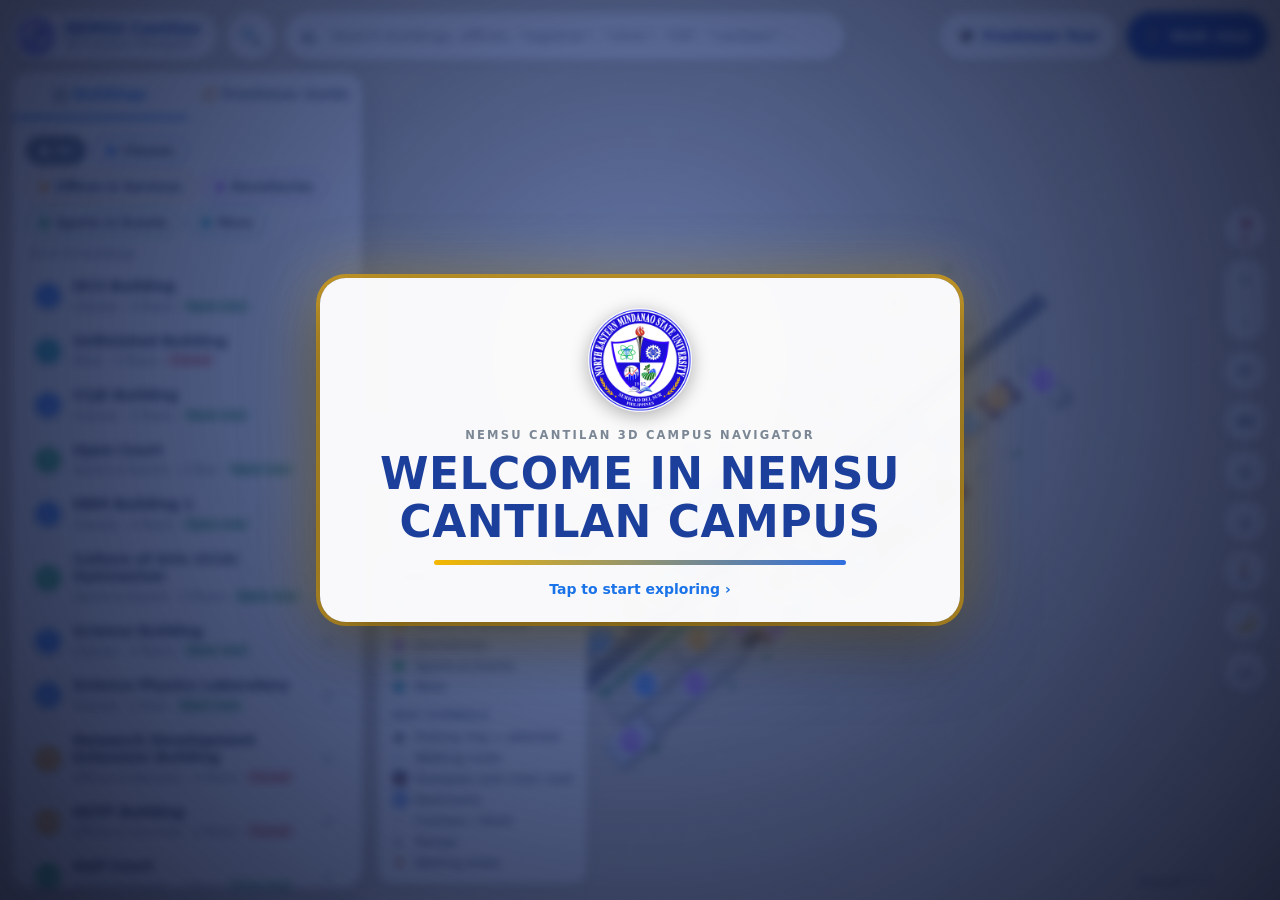
<file: index.html>
<!DOCTYPE html>
<html lang="en">
<head>
<meta charset="utf-8">
<meta name="viewport" content="width=device-width, initial-scale=1, viewport-fit=cover">
<title>NEMSU Cantilan 3D Campus Navigator</title>
<meta name="description" content="A web-based interactive 3D map for new students and visitors of NEMSU Cantilan Campus.">
<link rel="icon" href="assets/logo.png">
<link rel="stylesheet" href="style.css">
</head>
<body>

<!-- ============ WELCOME FLASH BOX ============ -->
<div id="welcome" role="dialog" aria-label="Welcome">
  <div class="welcome-box">
    <img src="assets/logo.png" alt="NEMSU logo" class="welcome-logo">
    <div class="welcome-kicker">NEMSU CANTILAN 3D CAMPUS NAVIGATOR</div>
    <h1 id="welcomeText" aria-label="Welcome in NEMSU Cantilan Campus">WELCOME IN NEMSU CANTILAN CAMPUS</h1>
    <div class="welcome-bar"><i></i></div>
    <button id="welcomeSkip" type="button">Tap to start exploring ›</button>
  </div>
</div>

<!-- ============ TOP HEADER ============ -->
<header id="topbar">
  <button id="menuBtn" class="icon-btn only-mobile" aria-label="Open buildings list">☰</button>
  <div class="brand">
    <img src="assets/logo.png" alt="NEMSU logo">
    <div class="brand-text"><b>NEMSU Cantilan</b><span>3D Campus Navigator</span></div>
  </div>
  <button id="searchToggle" class="icon-btn" aria-label="Hide or show the search bar" title="Hide / show search bar">🔍</button>
  <div class="search" id="searchWrap">
    <svg viewBox="0 0 24 24" width="20" height="20" aria-hidden="true"><path fill="currentColor" d="M15.5 14h-.8l-.3-.3A6.5 6.5 0 1 0 14 15.5l.3.3v.8l5 5 1.5-1.5-5-5zm-6 0a4.5 4.5 0 1 1 0-9 4.5 4.5 0 0 1 0 9z"/></svg>
    <input id="search" type="search" placeholder="Search buildings, offices, “registrar”, “clinic”, “CR”, “canteen”…" autocomplete="off" aria-label="Search the campus">
    <button id="searchClear" class="icon-btn small" aria-label="Clear search" hidden>✕</button>
    <div id="suggest" role="listbox" hidden></div>
  </div>
  <button id="tourBtn" class="pill-btn">🎓 <span>Freshman Tour</span></button>
  <button id="walkBtn" class="pill-btn walk">🚶 <span>Walk view</span></button>
</header>

<button id="sbToggle" class="sb-toggle" aria-label="Hide or show the buildings list" title="Hide / show the buildings list"><i>‹</i></button>
<!-- ============ LEFT SIDEBAR (bottom sheet on mobile) ============ -->
<aside id="sidebar" class="sheet-half">
  <div id="sheetHandle" class="handle" aria-hidden="true"><i></i></div>
  <div class="tabs" role="tablist">
    <button class="tab active" data-tab="buildings" role="tab">🏢 Buildings</button>
    <button class="tab" data-tab="guide" role="tab">🧭 Freshman Guide</button>
  </div>

  <section id="tab-buildings" class="tabpanel active">
    <div id="quickRow" class="quick" hidden>
      <div class="quick-title">Recent &amp; favorites</div>
      <div id="quickItems" class="quick-items"></div>
    </div>
    <div id="chips" class="chips" role="group" aria-label="Filter by category"></div>
    <div id="count" class="count"></div>
    <ul id="list" class="list"></ul>
  </section>

  <section id="tab-guide" class="tabpanel">
    <div class="guide-hero">
      <div class="guide-hero-title">Your first day, step by step</div>
      <p>Follow the guided tour: the map flies to each place and tells you what to do there.</p>
      <button id="startTour" class="primary">▶ Start the tour</button>
    </div>
    <ol id="tourList" class="tour-list"></ol>
    <div class="guide-tips">
      <h4>Quick tips for new students</h4>
      <ul>
        <li>Enter through <b>Gate 1</b>, the main gate. Cross the main road using the <b>overpass</b> near Gate 2.</li>
        <li>Most enrolment steps happen in the <b>Administrative Office Building</b>.</li>
        <li>Tap any building number on the map to see its offices and hours.</li>
        <li>Use <b>Get directions</b> from any gate and follow the moving dot.</li>
        <li>Switch to <b>Night</b> to see which windows are lit — handy for evening classes.</li>
      </ul>
    </div>
  </section>
</aside>

<!-- ============ MAP STAGE ============ -->
<main id="stage">
  <canvas id="map" aria-label="Interactive 3D campus map"></canvas>

  <!-- right controls -->
  <div id="controls">
    <button class="ctl compass" id="btnCompass" data-tip="Reset north"><span id="compassNeedle">▲</span><small>N</small></button>
    <div class="ctl-group">
      <button class="ctl" id="btnZoomIn" data-tip="Zoom in" aria-label="Zoom in">＋</button>
      <button class="ctl" id="btnZoomOut" data-tip="Zoom out" aria-label="Zoom out">－</button>
    </div>
    <button class="ctl" id="btnRotate" data-tip="Rotate view 45°" aria-label="Rotate">⟳</button>
    <button class="ctl" id="btn3d" data-tip="Switch to 2D / 3D" aria-label="2D 3D toggle"><b id="btn3dTxt">2D</b></button>
    <button class="ctl" id="btnReset" data-tip="Reset view" aria-label="Reset view">◎</button>
    <button class="ctl" id="btnHome" data-tip="Home — campus overview" aria-label="Home">⌂</button>
    <button class="ctl" id="btnWalk" data-tip="Walk view (joystick)" aria-label="Walk view">🚶</button>
    <button class="ctl" id="btnNight" data-tip="Day / Night" aria-label="Day night toggle"><span id="btnNightIco">🌙</span></button>
    <div class="ctl-wrap">
      <button class="ctl" id="btnLayers" data-tip="Facilities layers" aria-label="Facilities layers">🗂</button>
      <div id="layerMenu" class="popover" hidden></div>
    </div>
  </div>

  <!-- legend -->
  <div id="legend" class="legend">
    <button id="legendToggle" aria-expanded="true"><span>Legend</span><i>▾</i></button>
    <div id="legendBody"></div>
  </div>

  <div id="scaleBar"><span id="scaleLine"></span><small>50 m</small></div>

  <!-- route card -->
  <div id="routeCard" class="card route-card" hidden>
    <div class="route-line"><span class="dot g"></span><b id="routeFrom"></b><span class="arrow">→</span><span class="dot r"></span><b id="routeTo"></b></div>
    <div class="route-stats"><span id="routeTime"></span><span id="routeDist"></span></div>
    <div id="routeNote" class="route-note"></div>
    <button id="clearRoute" class="ghost">✕ Clear route</button>
  </div>

  <!-- tour card -->
  <div id="tourCard" class="card tour-card" hidden>
    <div class="tour-top"><span id="tourStep" class="tour-step"></span><button id="tourSkip" class="link">Skip tour</button></div>
    <div class="progress"><i id="tourProg"></i></div>
    <h3 id="tourTitle"></h3>
    <p id="tourTip"></p>
    <div id="tourDept" class="tour-dept" hidden>
      <label for="deptSelect">My department / building</label>
      <select id="deptSelect"></select>
    </div>
    <div class="tour-btns"><button id="tourBack" class="ghost">‹ Back</button><button id="tourNext" class="primary">Next ›</button></div>
  </div>

  <!-- building detail card -->
  <div id="detail" class="card detail" hidden></div>

  <!-- walk view HUD -->
  <div id="walkHud" hidden>
    <div class="walk-top">
      <span class="walk-title">🚶 Walk view</span>
      <button id="walkNear" class="walk-near" hidden></button>
      <button id="walkView" class="walk-view" title="Switch between first person and third person (V)">🎥 <span>3rd person</span></button>
      <button id="walkExit" class="walk-exit">✕ Exit</button>
    </div>
    <div id="joy" aria-label="Joystick: move forward, backward, left, right"><span class="j u">▲</span><span class="j d">▼</span><span class="j l">◀</span><span class="j r">▶</span><div id="joyThumb"></div></div>
    <div class="walk-hint" id="walkHint">W A S D / arrows = move · Q E = turn · drag = look around · click a building to read about it · V = camera</div>
  </div>

  <div id="toast" role="status" aria-live="polite"></div>
</main>

<!-- ============ FULL BUILDING PAGE ============ -->
<div id="fullpage" hidden>
  <div class="fullpage-inner" id="fullpageInner"></div>
</div>

<script src="js/data.js"></script>
<script src="js/engine.js"></script>
<script src="js/app.js"></script>
</body>
</html>
</file>
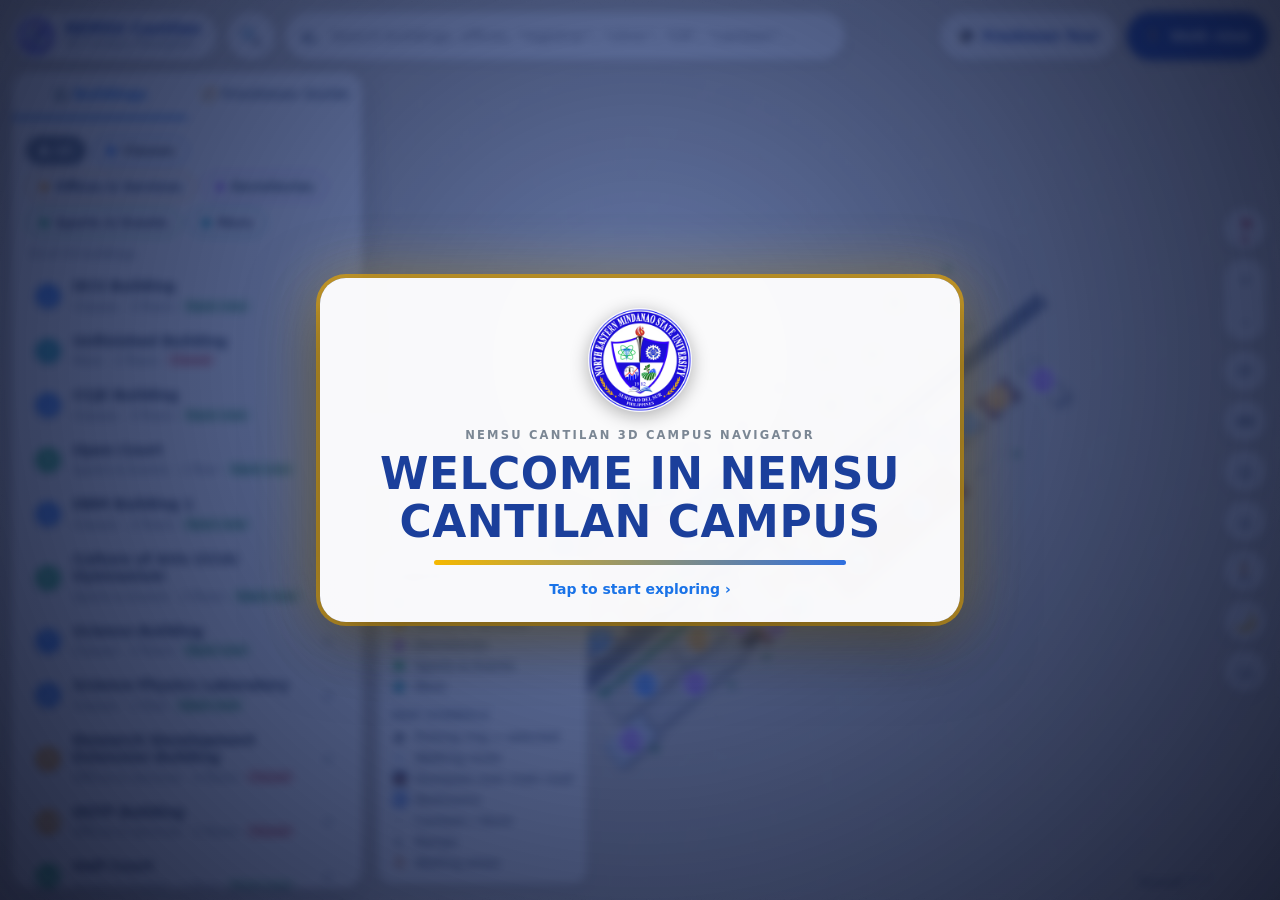
<file: index (4).html>
<!DOCTYPE html>
<html lang="en">
<head>
<meta charset="utf-8">
<meta name="viewport" content="width=device-width, initial-scale=1, viewport-fit=cover">
<title>NEMSU Cantilan 3D Campus Navigator</title>
<meta name="description" content="A web-based interactive 3D map for new students and visitors of NEMSU Cantilan Campus.">
<link rel="icon" href="assets/logo.png">
<style>
:root{
  --blue:#1a73e8; --ink:#1d2b36; --muted:#5f6f7a; --line:#e3e7ea; --bg:#fff;
  --shadow:0 2px 10px rgba(0,0,0,.18); --shadow2:0 8px 30px rgba(0,0,0,.22);
  --sbw:350px; --sbl:362px; --top:64px; --maroon:#1b3f9b; --gold:#f5b800;
  font-family:Inter,"Segoe UI",system-ui,-apple-system,Roboto,Arial,sans-serif;
}
*{box-sizing:border-box;-webkit-tap-highlight-color:transparent}
html,body{margin:0;height:100%;overflow:hidden;color:var(--ink);background:#dfe5e0}
button{font:inherit;cursor:pointer;border:0;background:none;color:inherit}
body.night{--ink:#e8eefc;--muted:#a3b0cc;--line:#2c3855;--bg:#151c2e}
body.night #sidebar,body.night .card,body.night #topbar .search,body.night .brand,body.night .ctl,body.night .legend,body.night #fullpage .fullpage-inner,body.night .popover,body.night .pill-btn{background:var(--bg);color:var(--ink)}

/* ---------- header ---------- */
#topbar{position:fixed;z-index:40;top:12px;left:12px;right:12px;height:48px;display:flex;gap:10px;align-items:center;pointer-events:none}
#topbar>*{pointer-events:auto}
.brand{display:flex;align-items:center;gap:10px;background:#fff;border-radius:26px;padding:4px 16px 4px 5px;box-shadow:var(--shadow);height:48px;flex:none}
.brand img{width:38px;height:38px;border-radius:50%;object-fit:cover}
.brand-text{display:flex;flex-direction:column;line-height:1.1}
.brand-text b{font-size:15px;color:var(--maroon)}
body.night .brand-text b{color:#f2c869}
.brand-text span{font-size:11.5px;color:var(--muted);letter-spacing:.2px}
.search{position:relative;flex:1;max-width:560px;display:flex;align-items:center;gap:8px;background:#fff;border-radius:26px;height:48px;padding:0 10px 0 16px;box-shadow:var(--shadow)}
.search svg{color:var(--muted);flex:none}
.search input{flex:1;border:0;outline:0;background:transparent;font:inherit;font-size:14.5px;color:inherit;min-width:0}
.search input::-webkit-search-cancel-button{display:none}
.search:focus-within{box-shadow:0 2px 14px rgba(26,115,232,.45)}
#suggest{position:absolute;top:54px;left:0;right:0;background:var(--bg);border-radius:14px;box-shadow:var(--shadow2);overflow:hidden;max-height:60vh;overflow-y:auto;z-index:60}
.sg{display:flex;gap:10px;align-items:center;padding:9px 14px;cursor:pointer}
.sg:hover,.sg.active{background:rgba(26,115,232,.1)}
.sg .num{flex:none}
.sg b{display:block;font-size:14px}
.sg small{color:var(--muted);font-size:12px}
.sg-empty{padding:14px;color:var(--muted);font-size:13.5px}
.pill-btn{background:#fff;box-shadow:var(--shadow);border-radius:26px;height:48px;padding:0 18px;font-weight:600;font-size:14px;display:flex;gap:8px;align-items:center;color:var(--maroon);flex:none}
body.night .pill-btn{color:#f2c869}
.pill-btn:hover{background:#fff7e6}
#tourBtn{margin-left:auto}
.pill-btn.walk{margin-left:0;background:#1b3f9b;color:#fff}
.pill-btn.walk:hover{background:#2f6fe0}
body.night .pill-btn.walk{background:#2f6fe0;color:#fff}
.icon-btn{width:40px;height:40px;border-radius:50%;display:grid;place-items:center;font-size:18px;background:#fff;box-shadow:var(--shadow)}
.icon-btn.small{width:30px;height:30px;font-size:13px;box-shadow:none;background:transparent;color:var(--muted)}
[hidden]{display:none !important}
.only-mobile{display:none}

/* ---------- sidebar ---------- */
#sidebar{position:fixed;z-index:30;top:72px;left:12px;bottom:12px;width:var(--sbw);background:#fff;border-radius:18px;box-shadow:var(--shadow2);display:flex;flex-direction:column;overflow:hidden}
.handle{display:none;padding:8px 0 2px;touch-action:none;cursor:grab}
.handle i{display:block;width:42px;height:5px;border-radius:3px;background:#c4cbd0;margin:0 auto}
.tabs{display:flex;border-bottom:1px solid var(--line);flex:none}
.tab{flex:1;padding:14px 8px;font-weight:600;font-size:14px;color:var(--muted);border-bottom:3px solid transparent}
.tab.active{color:var(--blue);border-color:var(--blue)}
.tabpanel{display:none;flex:1;overflow-y:auto;padding:12px 14px 20px;overscroll-behavior:contain}
.tabpanel.active{display:block}
.quick{margin-bottom:10px}
.quick-title{font-size:11px;text-transform:uppercase;letter-spacing:.8px;color:var(--muted);margin-bottom:6px;font-weight:700}
.quick-items{display:flex;gap:8px;overflow-x:auto;padding-bottom:4px;scrollbar-width:none}
.quick-items::-webkit-scrollbar{display:none}
.qi{flex:none;display:flex;align-items:center;gap:6px;border:1px solid var(--line);border-radius:20px;padding:5px 12px 5px 6px;font-size:12.5px;font-weight:600;background:var(--bg)}
.qi:hover{border-color:var(--blue)}
.qi .star{color:#f5b301}
.chips{display:flex;flex-wrap:wrap;gap:7px;margin:4px 0 10px}
.chip{display:flex;align-items:center;gap:6px;padding:6px 12px;border-radius:18px;border:1.5px solid var(--c,#888);font-size:12.5px;font-weight:600;color:var(--ink);background:transparent;transition:.15s}
.chip i{width:10px;height:10px;border-radius:50%;background:var(--c,#888)}
.chip:hover{background:color-mix(in srgb,var(--c) 14%,transparent)}
.chip.active{background:var(--c);color:#fff}
.chip.active i{background:#fff}
.count{font-size:12px;color:var(--muted);margin:2px 2px 8px}
.list{list-style:none;margin:0;padding:0}
.item{display:flex;gap:11px;align-items:center;padding:9px 8px;border-radius:12px;cursor:pointer;transition:.12s}
.item:hover{background:rgba(26,115,232,.08)}
.item.active{background:rgba(26,115,232,.14);outline:2px solid rgba(26,115,232,.45)}
.num{width:28px;height:28px;border-radius:50%;background:var(--c);color:#fff;font-weight:700;font-size:13px;display:grid;place-items:center;flex:none;border:2px solid #fff;box-shadow:0 1px 4px rgba(0,0,0,.3)}
.item .meta{flex:1;min-width:0}
.item b{display:block;font-size:14px;line-height:1.25}
.item small{color:var(--muted);font-size:12px}
.item .fav{font-size:18px;color:#c3cad0;padding:4px}
.item .fav.on{color:#f5b301}
.badge{display:inline-block;font-size:10.5px;font-weight:700;padding:2px 7px;border-radius:9px;margin-left:5px;vertical-align:1px}
.badge.open{background:#e3f6e8;color:#14803c}.badge.closed{background:#fde7e7;color:#c62828}
body.night .badge.open{background:#143a24;color:#7be0a0}body.night .badge.closed{background:#4a1c1c;color:#ff9c9c}

/* guide tab */
.guide-hero{background:linear-gradient(135deg,#17358a,#2f6fe0);color:#fff;border-radius:16px;padding:16px;margin-bottom:12px}
.guide-hero-title{font-weight:800;font-size:17px;margin-bottom:4px}
.guide-hero p{margin:0 0 12px;font-size:13.5px;opacity:.95;line-height:1.4}
.primary{background:var(--blue);color:#fff;border-radius:22px;padding:9px 18px;font-weight:700;font-size:14px;box-shadow:0 1px 4px rgba(0,0,0,.25)}
.primary:hover{filter:brightness(1.08)}
.guide-hero .primary{background:#ffd34d;color:#1b2f6b}
.ghost{border:1.5px solid var(--line);border-radius:22px;padding:8px 16px;font-weight:600;font-size:13.5px;background:transparent}
.ghost:hover{background:rgba(26,115,232,.08);border-color:var(--blue)}
.link{color:var(--blue);font-weight:600;font-size:13px}
.tour-list{list-style:none;margin:0 0 14px;padding:0;counter-reset:s}
.tour-list li{display:flex;gap:11px;padding:9px 6px;border-radius:12px;cursor:pointer;align-items:flex-start}
.tour-list li:hover{background:rgba(26,115,232,.08)}
.tour-list .st{width:26px;height:26px;border-radius:50%;background:var(--maroon);color:#fff;font-weight:700;font-size:12.5px;display:grid;place-items:center;flex:none;margin-top:1px}
.tour-list b{font-size:14px}.tour-list small{display:block;color:var(--muted);font-size:12.5px;line-height:1.35}
.guide-tips{border:1px dashed var(--line);border-radius:14px;padding:4px 14px 10px}
.guide-tips h4{margin:10px 0 6px}.guide-tips ul{margin:0;padding-left:18px;font-size:13px;line-height:1.5;color:var(--muted)}

/* ---------- stage ---------- */
#stage{position:fixed;inset:0;z-index:1}
#map{display:block;touch-action:none;outline:0}

#controls{position:fixed;z-index:35;right:14px;top:50%;transform:translateY(-50%);display:flex;flex-direction:column;gap:8px;align-items:center}
.ctl-group{display:flex;flex-direction:column;border-radius:22px;background:#fff;box-shadow:var(--shadow);overflow:hidden}
.ctl-group .ctl{box-shadow:none;border-radius:0}
.ctl-group .ctl+.ctl{border-top:1px solid var(--line)}
.ctl{position:relative;width:42px;height:42px;border-radius:50%;background:#fff;box-shadow:var(--shadow);display:grid;place-items:center;font-size:19px;line-height:1;color:#40505b}
body.night .ctl{color:#dbe5ff}
.ctl:hover{background:#eef4ff;color:var(--blue)}
.ctl.on{background:var(--blue);color:#fff}
.ctl b{font-size:13px}
.compass{font-size:14px;flex-direction:column;gap:0}
.compass small{font-size:9px;font-weight:800;color:#c62828;margin-top:-2px}
#compassNeedle{display:block;color:#c62828;transition:none;font-size:15px}
.ctl[data-tip]::after{content:attr(data-tip);position:absolute;right:calc(100% + 10px);top:50%;transform:translateY(-50%) translateX(6px);white-space:nowrap;background:#263238;color:#fff;font-size:12px;font-weight:500;padding:6px 10px;border-radius:7px;opacity:0;pointer-events:none;transition:.14s}
.ctl[data-tip]:hover::after,.ctl[data-tip]:focus-visible::after{opacity:1;transform:translateY(-50%)}
.ctl-wrap{position:relative}
.popover{position:absolute;right:52px;bottom:0;background:#fff;border-radius:14px;box-shadow:var(--shadow2);padding:10px 12px;min-width:190px}
.popover h5{margin:0 0 6px;font-size:12px;letter-spacing:.6px;text-transform:uppercase;color:var(--muted)}
.popover label{display:flex;gap:9px;align-items:center;padding:6px 2px;font-size:13.5px;font-weight:600;cursor:pointer}
.popover input{accent-color:var(--blue);width:16px;height:16px}

.legend{position:fixed;z-index:25;left:calc(var(--sbw) + 28px);bottom:16px;background:#fff;border-radius:14px;box-shadow:var(--shadow);font-size:12.5px;min-width:190px;max-width:250px;overflow:hidden}
.legend button{width:100%;display:flex;justify-content:space-between;align-items:center;padding:9px 14px;font-weight:700}
.legend button i{font-style:normal;transition:.2s}
.legend.collapsed button i{transform:rotate(-90deg)}
.legend.collapsed #legendBody{display:none}
.legend.collapsed{min-width:0;width:auto}
#legendBody{padding:0 14px 11px}
.lg{display:flex;align-items:center;gap:9px;padding:3px 0;color:var(--ink)}
.lg i{width:14px;height:14px;border-radius:50%;background:var(--c);border:2px solid #fff;box-shadow:0 0 0 1px rgba(0,0,0,.25);flex:none}
.lg span.ic{width:14px;text-align:center;flex:none}
.lg-sep{border-top:1px solid var(--line);margin:6px 0 4px;padding-top:5px;font-size:11px;color:var(--muted);text-transform:uppercase;letter-spacing:.6px;font-weight:700}
#scaleBar{position:fixed;z-index:25;right:70px;bottom:16px;display:flex;align-items:flex-end;gap:6px;font-size:11px;color:#34454f;text-shadow:0 0 3px #fff,0 0 3px #fff}
#scaleLine{display:block;height:7px;width:70px;border:2px solid #34454f;border-top:0}
body.night #scaleBar{color:#dbe5ff;text-shadow:none}body.night #scaleLine{border-color:#dbe5ff}

/* ---------- cards ---------- */
.card{position:fixed;z-index:32;background:#fff;border-radius:18px;box-shadow:var(--shadow2)}
.detail{top:72px;right:72px;width:372px;max-height:calc(100% - 92px);overflow-y:auto;animation:pop .28s ease}
@keyframes pop{from{opacity:0;transform:translateY(10px) scale(.98)}to{opacity:1;transform:none}}
.d-photo{position:relative;height:190px;background:linear-gradient(135deg,#cfd9e4,#e9eef3);overflow:hidden;border-radius:18px 18px 0 0}
.d-photo img{width:100%;height:100%;object-fit:cover;display:block}
.d-photo .nophoto{position:absolute;inset:0;display:grid;place-items:center;text-align:center;color:#6b7b88;font-size:13px;padding:20px}
.d-photo .nophoto b{display:block;font-size:30px}
.d-close{position:absolute;top:10px;right:10px;width:34px;height:34px;border-radius:50%;background:rgba(0,0,0,.55);color:#fff;font-size:15px}
.d-num{position:absolute;left:12px;bottom:-14px}
.d-num .num{width:38px;height:38px;font-size:17px}
.d-body{padding:22px 18px 18px}
.d-body h2{margin:0 0 4px;font-size:20px;line-height:1.2}
.d-meta{display:flex;flex-wrap:wrap;gap:8px;align-items:center;font-size:13px;color:var(--muted);margin-bottom:10px}
.pill{background:color-mix(in srgb,var(--c) 15%,transparent);color:var(--c);border-radius:12px;padding:2px 10px;font-weight:700;font-size:12px}
.d-body p{margin:0 0 12px;font-size:14px;line-height:1.5}
.d-sec{margin:12px 0 4px;font-size:11px;font-weight:800;letter-spacing:.8px;text-transform:uppercase;color:var(--muted)}
.tags{display:flex;flex-wrap:wrap;gap:6px}
.tag{background:rgba(26,115,232,.1);color:var(--ink);border-radius:9px;padding:4px 10px;font-size:12.5px;font-weight:500}
.tag.room{background:rgba(120,130,140,.14)}
.d-hours{display:flex;justify-content:space-between;align-items:center;gap:8px;background:rgba(120,130,140,.1);border-radius:12px;padding:10px 12px;font-size:13px;margin-top:8px}
.d-tip{margin-top:12px;background:#fff7dc;border-left:4px solid var(--gold);padding:9px 12px;border-radius:8px;font-size:13px;color:#5b4308}
body.night .d-tip{background:#3a3115;color:#ffe9a8}
.d-actions{display:flex;flex-wrap:wrap;gap:8px;margin-top:14px;position:sticky;bottom:0;background:var(--bg);padding:10px 0 6px;border-top:1px solid var(--line)}
.d-actions .primary,.d-actions .ghost{flex:1 1 auto;white-space:nowrap}
.d-dir{margin-top:12px;border:1px solid var(--line);border-radius:14px;padding:10px 12px}
.d-dir label{font-size:12px;font-weight:700;color:var(--muted);display:block;margin-bottom:5px}
select{width:100%;padding:9px 10px;border-radius:10px;border:1.5px solid var(--line);background:var(--bg);color:var(--ink);font:inherit;font-size:14px}
.approx{font-size:11.5px;color:#9a6a00;margin-top:8px}

.route-card{left:calc(var(--sbl) + (100vw - var(--sbl) - 76px) / 2);bottom:18px;transform:translateX(-50%);width:min(430px,calc(100vw - 30px));padding:12px 16px;animation:pop .25s ease}
.route-line{display:flex;align-items:center;gap:8px;font-size:14px;flex-wrap:wrap}
.route-line .arrow{color:var(--muted)}
.dot{width:11px;height:11px;border-radius:50%;display:inline-block;border:2px solid #fff;box-shadow:0 0 0 1px rgba(0,0,0,.3)}
.dot.g{background:#16a34a}.dot.r{background:#e53935}
.route-stats{display:flex;gap:16px;margin:6px 0 2px;font-size:20px;font-weight:800;color:#14803c}
.route-stats span+span{color:var(--ink);font-weight:700}
.route-note{font-size:12.5px;color:var(--muted);min-height:0}
.route-card .ghost{margin-top:8px;width:100%}

.tour-card{left:calc(var(--sbl) + (100vw - var(--sbl) - 76px) / 2);bottom:18px;transform:translateX(-50%);width:min(460px,calc(100vw - 30px));padding:14px 18px 16px;animation:pop .25s ease;border-top:5px solid var(--maroon)}
.tour-top{display:flex;justify-content:space-between;align-items:center}
.tour-step{font-size:12px;font-weight:800;color:var(--maroon);letter-spacing:.5px;text-transform:uppercase}
body.night .tour-step{color:#f2c869}
.progress{height:6px;border-radius:3px;background:var(--line);margin:8px 0 10px;overflow:hidden}
.progress i{display:block;height:100%;background:linear-gradient(90deg,#f5b800,#2f6fe0);border-radius:3px;transition:width .5s}
.tour-card h3{margin:0 0 4px;font-size:18px}
.tour-card p{margin:0 0 10px;font-size:14px;line-height:1.5;color:var(--ink)}
.tour-dept{margin-bottom:10px}.tour-dept label{font-size:12px;font-weight:700;color:var(--muted);display:block;margin-bottom:4px}
.tour-btns{display:flex;justify-content:space-between;gap:10px}
.tour-btns button{flex:1}
.tour-btns .ghost:disabled{opacity:.4;cursor:default}

#toast{position:fixed;z-index:80;left:50%;top:76px;transform:translate(-50%,-20px);background:#263238;color:#fff;padding:10px 18px;border-radius:22px;font-size:13.5px;opacity:0;pointer-events:none;transition:.25s}
#toast.show{opacity:1;transform:translate(-50%,0)}

/* ---------- full building page ---------- */
#fullpage{position:fixed;inset:0;z-index:70;background:rgba(15,23,32,.6);backdrop-filter:blur(4px);display:grid;place-items:center;padding:20px;animation:fade .2s}
#fullpage[hidden]{display:none}
@keyframes fade{from{opacity:0}}
.fullpage-inner{background:#fff;border-radius:22px;width:min(980px,100%);max-height:100%;overflow-y:auto;box-shadow:var(--shadow2);position:relative}
.fp-hero{position:relative;height:min(46vh,380px);background:#cfd9e4;border-radius:22px 22px 0 0;overflow:hidden}
.fp-hero img{width:100%;height:100%;object-fit:cover}
.fp-hero .shade{position:absolute;inset:0;background:linear-gradient(transparent 45%,rgba(0,0,0,.72))}
.fp-title{position:absolute;left:26px;right:26px;bottom:20px;color:#fff}
.fp-title h2{margin:0;font-size:clamp(24px,4vw,38px);line-height:1.1}
.fp-title .num{display:inline-grid;margin-right:10px;vertical-align:middle;width:40px;height:40px;font-size:18px}
.fp-x{position:absolute;top:14px;right:14px;width:40px;height:40px;border-radius:50%;background:rgba(0,0,0,.55);color:#fff;font-size:18px;z-index:2}
.fp-body{display:grid;grid-template-columns:1.4fr 1fr;gap:26px;padding:24px 28px 30px}
.fp-body p{font-size:15.5px;line-height:1.65;margin:0 0 14px}
.fp-card{border:1px solid var(--line);border-radius:16px;padding:14px 16px;margin-bottom:14px}
.fp-card h4{margin:0 0 8px;font-size:12px;letter-spacing:.8px;text-transform:uppercase;color:var(--muted)}
.fp-card ul{margin:0;padding-left:18px;line-height:1.7;font-size:14.5px}
.fp-gallery{display:grid;grid-template-columns:1fr 1fr;gap:10px;margin-top:12px}
.fp-gallery img{width:100%;border-radius:12px;display:block}
.fp-actions{display:flex;gap:10px;flex-wrap:wrap;margin-top:6px}

/* ---------- welcome ---------- */
#welcome{position:fixed;inset:0;z-index:100;display:grid;place-items:center;background:radial-gradient(circle at 50% 40%,rgba(27,63,155,.6),rgba(10,16,40,.9));backdrop-filter:blur(5px);transition:opacity .8s,visibility .8s;cursor:pointer}
#welcome.hide{opacity:0;visibility:hidden}
.welcome-box{width:min(640px,calc(100vw - 32px));text-align:center;background:rgba(255,255,255,.96);border-radius:26px;padding:30px 26px 24px;box-shadow:0 20px 70px rgba(0,0,0,.5),0 0 0 4px rgba(217,165,33,.9),0 0 60px rgba(255,211,77,.45);animation:boxIn .7s cubic-bezier(.2,1.3,.4,1),boxFlash 1.3s .7s ease-in-out 3}
@keyframes boxIn{from{opacity:0;transform:scale(.6) translateY(30px)}}
@keyframes boxFlash{0%,100%{box-shadow:0 20px 70px rgba(0,0,0,.5),0 0 0 4px rgba(217,165,33,.9),0 0 40px rgba(255,211,77,.35)}50%{box-shadow:0 20px 70px rgba(0,0,0,.5),0 0 0 6px #fff3b0,0 0 100px rgba(255,211,77,.95)}}
.welcome-logo{width:104px;height:104px;border-radius:50%;object-fit:cover;box-shadow:0 4px 18px rgba(0,0,0,.3);animation:spinIn 1s ease}
@keyframes spinIn{from{transform:rotate(-200deg) scale(.2);opacity:0}}
.welcome-kicker{margin-top:12px;font-size:11.5px;letter-spacing:2.2px;font-weight:700;color:#7b8794}
#welcome h1{margin:8px 0 14px;font-size:clamp(26px,5.4vw,44px);line-height:1.08;color:var(--maroon);font-weight:900;letter-spacing:.5px}
#welcome h1 span:not(.w){display:inline-block;opacity:0;transform:translateY(16px) scale(.6);animation:letter .5s forwards}
#welcome h1 .w{display:inline-block;white-space:nowrap;opacity:1;transform:none;animation:none}
@keyframes letter{60%{opacity:1;transform:translateY(-4px) scale(1.15);color:#d9a521}to{opacity:1;transform:none}}
.welcome-bar{height:5px;background:#eee;border-radius:3px;overflow:hidden;margin:0 auto 14px;width:70%}
.welcome-bar i{display:block;height:100%;width:0;background:linear-gradient(90deg,#f5b800,#2f6fe0);animation:load 3.4s linear forwards}
@keyframes load{to{width:100%}}
#welcomeSkip{color:var(--blue);font-weight:700;font-size:14px;animation:blink 1.2s infinite}
@keyframes blink{50%{opacity:.45}}

/* ---------- responsive: bottom sheet ---------- */
@media (max-width:820px){
  .only-mobile{display:grid}
  #topbar{top:8px;left:8px;right:8px;gap:8px}
  .brand{padding:4px 5px}.brand-text,#tourBtn span{display:none}
  .pill-btn{padding:0 14px}
  .search{height:44px;min-width:0}
  .pill-btn{flex:none;padding:0 14px}
  .brand{flex:none}
  #menuBtn{display:none}
  #sidebar{top:auto;left:0;right:0;bottom:0;width:auto;border-radius:20px 20px 0 0;height:var(--sheet-h,46vh);transition:height .28s cubic-bezier(.2,.8,.2,1);max-height:90vh}
  #sidebar.dragging{transition:none}
  .handle{display:block}
  .legend{left:10px;bottom:calc(var(--sheet-h,46vh) + 10px);min-width:0}
  #scaleBar{display:none}
  #controls{right:8px;top:auto;bottom:calc(var(--sheet-h,46vh) + 14px);transform:none}
  .ctl{width:38px;height:38px;font-size:17px}
  .ctl[data-tip]::after{display:none}
  .detail{top:auto;left:0;right:0;bottom:0;width:auto;max-height:62vh;border-radius:20px 20px 0 0;z-index:36}
  .d-photo{height:150px;border-radius:20px 20px 0 0}
  .route-card,.tour-card{left:50%;bottom:calc(var(--sheet-h,46vh) + 10px);z-index:37}
  body.has-detail #sidebar{display:none}
  body.has-detail .legend,body.has-detail #controls{bottom:calc(62vh + 12px)}
  body.touring #sidebar,body.touring .legend{display:none}
  body.touring .route-card{display:none}
  body.touring .tour-card{bottom:14px}
  body.touring #controls{bottom:230px}
  .fp-body{grid-template-columns:1fr;padding:18px}
}
@media (max-width:820px) and (max-height:620px){ .legend{display:none} }
@media (prefers-reduced-motion:reduce){*{animation-duration:.01ms!important;transition-duration:.01ms!important}}

@media (min-width:821px){body.has-detail .route-card{left:calc(var(--sbl) + (100vw - var(--sbl) - 460px) / 2);width:min(400px,calc(100vw - var(--sbl) - 480px))}}

/* ---------- walk view HUD ---------- */
#walkHud{position:fixed;inset:0;z-index:34;pointer-events:none}
#walkHud[hidden]{display:none}
#walkHud>*{pointer-events:auto}
.walk-top{position:absolute;top:12px;left:50%;transform:translateX(-50%);display:flex;gap:10px;align-items:center;background:var(--bg);border-radius:26px;padding:6px 8px 6px 18px;box-shadow:var(--shadow2);max-width:calc(100vw - 20px)}
.walk-title{font-weight:800;color:var(--maroon);white-space:nowrap}
body.night .walk-title{color:#f2c869}
.walk-near{background:#fff3c4;color:#5b4308;border-radius:18px;padding:6px 12px;font-weight:700;font-size:13px;white-space:nowrap;overflow:hidden;text-overflow:ellipsis;max-width:260px}
.walk-view{background:#e8efff;color:#1b3f9b;border-radius:20px;padding:8px 12px;font-weight:700;font-size:13px;white-space:nowrap}
body.night .walk-view{background:#26335c;color:#f2c869}
body.walking:not(.walk-third) #joy{display:none}   /* first person: no joystick (keyboard + drag to look) */
.walk-exit{background:#e53935;color:#fff;border-radius:20px;padding:8px 14px;font-weight:700;font-size:13px}
body.walking #topbar{display:none}
body.walking #sidebar,body.walking .legend,body.walking #tourBtn{display:none}
#joy{position:absolute;left:28px;bottom:30px;width:150px;height:150px;border-radius:50%;background:radial-gradient(circle,rgba(255,255,255,.92),rgba(235,240,250,.82));box-shadow:0 4px 22px rgba(0,0,0,.3),inset 0 0 0 3px rgba(27,63,155,.35);touch-action:none;user-select:none}
#joy .j{position:absolute;font-size:13px;color:#1b3f9b;opacity:.7}
#joy .u{top:7px;left:50%;transform:translateX(-50%)}#joy .d{bottom:7px;left:50%;transform:translateX(-50%)}
#joy .l{left:9px;top:50%;transform:translateY(-50%)}#joy .r{right:9px;top:50%;transform:translateY(-50%)}
#joyThumb{position:absolute;left:50%;top:50%;width:62px;height:62px;margin:-31px 0 0 -31px;border-radius:50%;background:linear-gradient(145deg,#2f6fe0,#1b3f9b);box-shadow:0 3px 10px rgba(0,0,0,.4),inset 0 2px 4px rgba(255,255,255,.4);pointer-events:none}
.walk-side{position:absolute;right:86px;bottom:38px;display:flex;gap:10px;align-items:center}
.walk-side button{height:52px;min-width:52px;padding:0 14px;border-radius:26px;background:var(--bg);box-shadow:var(--shadow2);font-size:20px;font-weight:700;color:var(--ink)}
.walk-side #walkFast{font-size:14px}
.walk-side #walkFast.on{background:#f5b800;color:#2b2200}
.walk-hint{position:absolute;left:50%;bottom:12px;transform:translateX(-50%);background:rgba(20,30,50,.72);color:#fff;font-size:12px;padding:5px 14px;border-radius:14px;white-space:nowrap}
@media (max-width:820px){
  #joy{left:16px;bottom:26px;width:136px;height:136px}#joyThumb{width:56px;height:56px;margin:-28px 0 0 -28px}
  .walk-side{right:62px;bottom:34px}.walk-side button{height:46px;min-width:46px}
  .walk-hint{display:none}
  body.walking.has-detail #joy,body.walking.has-detail .walk-side{display:none}
  body.walking #controls{bottom:24px;top:auto;transform:none}
  body.walking #controls .ctl:not(#btnZoomIn):not(#btnZoomOut):not(#btnWalk){display:none}
  body.walking #controls .ctl-group{margin-bottom:4px}
  .walk-near{max-width:150px}
}
.walk-exit{white-space:nowrap}

/* ---------- hide / show: buildings list + search bar ---------- */
body.sb-hidden{--sbl:0px}
#sidebar{transition:transform .3s cubic-bezier(.2,.8,.2,1)}
body.sb-hidden #sidebar{transform:translateX(-115%)}
.sb-toggle{position:fixed;z-index:31;top:50%;left:calc(var(--sbw) + 12px);transform:translateY(-50%);width:24px;height:64px;border-radius:0 14px 14px 0;background:var(--bg,#fff);box-shadow:var(--shadow);display:grid;place-items:center;color:var(--maroon);font-size:20px;font-weight:800;transition:left .3s cubic-bezier(.2,.8,.2,1)}
body.night .sb-toggle{background:var(--bg);color:#f2c869}
.sb-toggle i{font-style:normal;transition:transform .3s}
.sb-toggle:hover{background:#eef4ff}
body.sb-hidden .sb-toggle{left:0}
body.sb-hidden .sb-toggle i{transform:rotate(180deg)}
body.sb-hidden .legend{left:20px}
#searchToggle{flex:none;width:48px;height:48px;font-size:19px}
#searchToggle:hover{background:#eef4ff}
body.search-hidden #searchWrap{display:none}
body.search-hidden #searchToggle{background:var(--blue);color:#fff}
body.night #searchToggle{background:var(--bg)}
body.night.search-hidden #searchToggle{background:var(--blue)}
body.walking .sb-toggle{display:none}
body.walking #controls .ctl-group,body.walking #btnRotate,body.walking #btn3d,body.walking #btnReset,body.walking #btnHome{display:none}
body.walking #scaleBar{display:none}
@media (max-width:820px){
  .sb-toggle{top:auto;left:10px;bottom:calc(var(--sheet-h,46vh) + 12px);transform:none;width:44px;height:36px;border-radius:18px;transition:bottom .28s}
  .sb-toggle i{transform:rotate(-90deg)}
  body.sb-hidden .sb-toggle{left:10px;bottom:14px}
  body.sb-hidden .sb-toggle i{transform:rotate(90deg)}
  body.sb-hidden #sidebar{transform:translateY(110%)}
  .legend{left:64px}
  body.sb-hidden .legend{left:64px;bottom:14px}
  body.sb-hidden #controls{bottom:14px}
  body.has-detail .sb-toggle{display:none}
  #searchToggle{width:44px;height:44px}
  .route-card,.tour-card{left:50%!important}
}

</style>
</head>
<body>

<!-- ============ WELCOME FLASH BOX ============ -->
<div id="welcome" role="dialog" aria-label="Welcome">
  <div class="welcome-box">
    <img src="assets/logo.png" alt="NEMSU logo" class="welcome-logo">
    <div class="welcome-kicker">NEMSU CANTILAN 3D CAMPUS NAVIGATOR</div>
    <h1 id="welcomeText" aria-label="Welcome in NEMSU Cantilan Campus">WELCOME IN NEMSU CANTILAN CAMPUS</h1>
    <div class="welcome-bar"><i></i></div>
    <button id="welcomeSkip" type="button">Tap to start exploring ›</button>
  </div>
</div>

<!-- ============ TOP HEADER ============ -->
<header id="topbar">
  <button id="menuBtn" class="icon-btn only-mobile" aria-label="Open buildings list">☰</button>
  <div class="brand">
    <img src="assets/logo.png" alt="NEMSU logo">
    <div class="brand-text"><b>NEMSU Cantilan</b><span>3D Campus Navigator</span></div>
  </div>
  <button id="searchToggle" class="icon-btn" aria-label="Hide or show the search bar" title="Hide / show search bar">🔍</button>
  <div class="search" id="searchWrap">
    <svg viewBox="0 0 24 24" width="20" height="20" aria-hidden="true"><path fill="currentColor" d="M15.5 14h-.8l-.3-.3A6.5 6.5 0 1 0 14 15.5l.3.3v.8l5 5 1.5-1.5-5-5zm-6 0a4.5 4.5 0 1 1 0-9 4.5 4.5 0 0 1 0 9z"/></svg>
    <input id="search" type="search" placeholder="Search buildings, offices, “registrar”, “clinic”, “CR”, “canteen”…" autocomplete="off" aria-label="Search the campus">
    <button id="searchClear" class="icon-btn small" aria-label="Clear search" hidden>✕</button>
    <div id="suggest" role="listbox" hidden></div>
  </div>
  <button id="tourBtn" class="pill-btn">🎓 <span>Freshman Tour</span></button>
  <button id="walkBtn" class="pill-btn walk">🚶 <span>Walk view</span></button>
</header>

<button id="sbToggle" class="sb-toggle" aria-label="Hide or show the buildings list" title="Hide / show the buildings list"><i>‹</i></button>
<!-- ============ LEFT SIDEBAR (bottom sheet on mobile) ============ -->
<aside id="sidebar" class="sheet-half">
  <div id="sheetHandle" class="handle" aria-hidden="true"><i></i></div>
  <div class="tabs" role="tablist">
    <button class="tab active" data-tab="buildings" role="tab">🏢 Buildings</button>
    <button class="tab" data-tab="guide" role="tab">🧭 Freshman Guide</button>
  </div>

  <section id="tab-buildings" class="tabpanel active">
    <div id="quickRow" class="quick" hidden>
      <div class="quick-title">Recent &amp; favorites</div>
      <div id="quickItems" class="quick-items"></div>
    </div>
    <div id="chips" class="chips" role="group" aria-label="Filter by category"></div>
    <div id="count" class="count"></div>
    <ul id="list" class="list"></ul>
  </section>

  <section id="tab-guide" class="tabpanel">
    <div class="guide-hero">
      <div class="guide-hero-title">Your first day, step by step</div>
      <p>Follow the guided tour: the map flies to each place and tells you what to do there.</p>
      <button id="startTour" class="primary">▶ Start the tour</button>
    </div>
    <ol id="tourList" class="tour-list"></ol>
    <div class="guide-tips">
      <h4>Quick tips for new students</h4>
      <ul>
        <li>Enter through <b>Gate 1</b>, the main gate. Cross the main road using the <b>overpass</b> near Gate 2.</li>
        <li>Most enrolment steps happen in the <b>Administrative Office Building</b>.</li>
        <li>Tap any building number on the map to see its offices and hours.</li>
        <li>Use <b>Get directions</b> from any gate and follow the moving dot.</li>
        <li>Switch to <b>Night</b> to see which windows are lit — handy for evening classes.</li>
      </ul>
    </div>
  </section>
</aside>

<!-- ============ MAP STAGE ============ -->
<main id="stage">
  <canvas id="map" aria-label="Interactive 3D campus map"></canvas>

  <!-- right controls -->
  <div id="controls">
    <button class="ctl compass" id="btnCompass" data-tip="Reset north"><span id="compassNeedle">▲</span><small>N</small></button>
    <div class="ctl-group">
      <button class="ctl" id="btnZoomIn" data-tip="Zoom in" aria-label="Zoom in">＋</button>
      <button class="ctl" id="btnZoomOut" data-tip="Zoom out" aria-label="Zoom out">－</button>
    </div>
    <button class="ctl" id="btnRotate" data-tip="Rotate view 45°" aria-label="Rotate">⟳</button>
    <button class="ctl" id="btn3d" data-tip="Switch to 2D / 3D" aria-label="2D 3D toggle"><b id="btn3dTxt">2D</b></button>
    <button class="ctl" id="btnReset" data-tip="Reset view" aria-label="Reset view">◎</button>
    <button class="ctl" id="btnHome" data-tip="Home — campus overview" aria-label="Home">⌂</button>
    <button class="ctl" id="btnWalk" data-tip="Walk view (joystick)" aria-label="Walk view">🚶</button>
    <button class="ctl" id="btnNight" data-tip="Day / Night" aria-label="Day night toggle"><span id="btnNightIco">🌙</span></button>
    <div class="ctl-wrap">
      <button class="ctl" id="btnLayers" data-tip="Facilities layers" aria-label="Facilities layers">🗂</button>
      <div id="layerMenu" class="popover" hidden></div>
    </div>
  </div>

  <!-- legend -->
  <div id="legend" class="legend">
    <button id="legendToggle" aria-expanded="true"><span>Legend</span><i>▾</i></button>
    <div id="legendBody"></div>
  </div>

  <div id="scaleBar"><span id="scaleLine"></span><small>50 m</small></div>

  <!-- route card -->
  <div id="routeCard" class="card route-card" hidden>
    <div class="route-line"><span class="dot g"></span><b id="routeFrom"></b><span class="arrow">→</span><span class="dot r"></span><b id="routeTo"></b></div>
    <div class="route-stats"><span id="routeTime"></span><span id="routeDist"></span></div>
    <div id="routeNote" class="route-note"></div>
    <button id="clearRoute" class="ghost">✕ Clear route</button>
  </div>

  <!-- tour card -->
  <div id="tourCard" class="card tour-card" hidden>
    <div class="tour-top"><span id="tourStep" class="tour-step"></span><button id="tourSkip" class="link">Skip tour</button></div>
    <div class="progress"><i id="tourProg"></i></div>
    <h3 id="tourTitle"></h3>
    <p id="tourTip"></p>
    <div id="tourDept" class="tour-dept" hidden>
      <label for="deptSelect">My department / building</label>
      <select id="deptSelect"></select>
    </div>
    <div class="tour-btns"><button id="tourBack" class="ghost">‹ Back</button><button id="tourNext" class="primary">Next ›</button></div>
  </div>

  <!-- building detail card -->
  <div id="detail" class="card detail" hidden></div>

  <!-- walk view HUD -->
  <div id="walkHud" hidden>
    <div class="walk-top">
      <span class="walk-title">🚶 Walk view</span>
      <button id="walkNear" class="walk-near" hidden></button>
      <button id="walkView" class="walk-view" title="Switch between first person and third person (V)">🎥 <span>3rd person</span></button>
      <button id="walkExit" class="walk-exit">✕ Exit</button>
    </div>
    <div id="joy" aria-label="Joystick: move forward, backward, left, right"><span class="j u">▲</span><span class="j d">▼</span><span class="j l">◀</span><span class="j r">▶</span><div id="joyThumb"></div></div>
    <div class="walk-hint" id="walkHint">W A S D / arrows = move · Q E = turn · drag = look around · click a building to read about it · V = camera</div>
  </div>

  <div id="toast" role="status" aria-live="polite"></div>
</main>

<!-- ============ FULL BUILDING PAGE ============ -->
<div id="fullpage" hidden>
  <div class="fullpage-inner" id="fullpageInner"></div>
</div>

<script src="js/data.js"></script>
<script src="js/engine.js"></script>
<script src="js/app.js"></script>
</body>
</html>
</file>
<file: style.css>
:root{
  --blue:#1a73e8; --ink:#1d2b36; --muted:#5f6f7a; --line:#e3e7ea; --bg:#fff;
  --shadow:0 2px 10px rgba(0,0,0,.18); --shadow2:0 8px 30px rgba(0,0,0,.22);
  --sbw:350px; --sbl:362px; --top:64px; --maroon:#1b3f9b; --gold:#f5b800;
  font-family:Inter,"Segoe UI",system-ui,-apple-system,Roboto,Arial,sans-serif;
}
*{box-sizing:border-box;-webkit-tap-highlight-color:transparent}
html,body{margin:0;height:100%;overflow:hidden;color:var(--ink);background:#dfe5e0}
button{font:inherit;cursor:pointer;border:0;background:none;color:inherit}
body.night{--ink:#e8eefc;--muted:#a3b0cc;--line:#2c3855;--bg:#151c2e}
body.night #sidebar,body.night .card,body.night #topbar .search,body.night .brand,body.night .ctl,body.night .legend,body.night #fullpage .fullpage-inner,body.night .popover,body.night .pill-btn{background:var(--bg);color:var(--ink)}

/* ---------- header ---------- */
#topbar{position:fixed;z-index:40;top:12px;left:12px;right:12px;height:48px;display:flex;gap:10px;align-items:center;pointer-events:none}
#topbar>*{pointer-events:auto}
.brand{display:flex;align-items:center;gap:10px;background:#fff;border-radius:26px;padding:4px 16px 4px 5px;box-shadow:var(--shadow);height:48px;flex:none}
.brand img{width:38px;height:38px;border-radius:50%;object-fit:cover}
.brand-text{display:flex;flex-direction:column;line-height:1.1}
.brand-text b{font-size:15px;color:var(--maroon)}
body.night .brand-text b{color:#f2c869}
.brand-text span{font-size:11.5px;color:var(--muted);letter-spacing:.2px}
.search{position:relative;flex:1;max-width:560px;display:flex;align-items:center;gap:8px;background:#fff;border-radius:26px;height:48px;padding:0 10px 0 16px;box-shadow:var(--shadow)}
.search svg{color:var(--muted);flex:none}
.search input{flex:1;border:0;outline:0;background:transparent;font:inherit;font-size:14.5px;color:inherit;min-width:0}
.search input::-webkit-search-cancel-button{display:none}
.search:focus-within{box-shadow:0 2px 14px rgba(26,115,232,.45)}
#suggest{position:absolute;top:54px;left:0;right:0;background:var(--bg);border-radius:14px;box-shadow:var(--shadow2);overflow:hidden;max-height:60vh;overflow-y:auto;z-index:60}
.sg{display:flex;gap:10px;align-items:center;padding:9px 14px;cursor:pointer}
.sg:hover,.sg.active{background:rgba(26,115,232,.1)}
.sg .num{flex:none}
.sg b{display:block;font-size:14px}
.sg small{color:var(--muted);font-size:12px}
.sg-empty{padding:14px;color:var(--muted);font-size:13.5px}
.pill-btn{background:#fff;box-shadow:var(--shadow);border-radius:26px;height:48px;padding:0 18px;font-weight:600;font-size:14px;display:flex;gap:8px;align-items:center;color:var(--maroon);flex:none}
body.night .pill-btn{color:#f2c869}
.pill-btn:hover{background:#fff7e6}
#tourBtn{margin-left:auto}
.pill-btn.walk{margin-left:0;background:#1b3f9b;color:#fff}
.pill-btn.walk:hover{background:#2f6fe0}
body.night .pill-btn.walk{background:#2f6fe0;color:#fff}
.icon-btn{width:40px;height:40px;border-radius:50%;display:grid;place-items:center;font-size:18px;background:#fff;box-shadow:var(--shadow)}
.icon-btn.small{width:30px;height:30px;font-size:13px;box-shadow:none;background:transparent;color:var(--muted)}
[hidden]{display:none !important}
.only-mobile{display:none}

/* ---------- sidebar ---------- */
#sidebar{position:fixed;z-index:30;top:72px;left:12px;bottom:12px;width:var(--sbw);background:#fff;border-radius:18px;box-shadow:var(--shadow2);display:flex;flex-direction:column;overflow:hidden}
.handle{display:none;padding:8px 0 2px;touch-action:none;cursor:grab}
.handle i{display:block;width:42px;height:5px;border-radius:3px;background:#c4cbd0;margin:0 auto}
.tabs{display:flex;border-bottom:1px solid var(--line);flex:none}
.tab{flex:1;padding:14px 8px;font-weight:600;font-size:14px;color:var(--muted);border-bottom:3px solid transparent}
.tab.active{color:var(--blue);border-color:var(--blue)}
.tabpanel{display:none;flex:1;overflow-y:auto;padding:12px 14px 20px;overscroll-behavior:contain}
.tabpanel.active{display:block}
.quick{margin-bottom:10px}
.quick-title{font-size:11px;text-transform:uppercase;letter-spacing:.8px;color:var(--muted);margin-bottom:6px;font-weight:700}
.quick-items{display:flex;gap:8px;overflow-x:auto;padding-bottom:4px;scrollbar-width:none}
.quick-items::-webkit-scrollbar{display:none}
.qi{flex:none;display:flex;align-items:center;gap:6px;border:1px solid var(--line);border-radius:20px;padding:5px 12px 5px 6px;font-size:12.5px;font-weight:600;background:var(--bg)}
.qi:hover{border-color:var(--blue)}
.qi .star{color:#f5b301}
.chips{display:flex;flex-wrap:wrap;gap:7px;margin:4px 0 10px}
.chip{display:flex;align-items:center;gap:6px;padding:6px 12px;border-radius:18px;border:1.5px solid var(--c,#888);font-size:12.5px;font-weight:600;color:var(--ink);background:transparent;transition:.15s}
.chip i{width:10px;height:10px;border-radius:50%;background:var(--c,#888)}
.chip:hover{background:color-mix(in srgb,var(--c) 14%,transparent)}
.chip.active{background:var(--c);color:#fff}
.chip.active i{background:#fff}
.count{font-size:12px;color:var(--muted);margin:2px 2px 8px}
.list{list-style:none;margin:0;padding:0}
.item{display:flex;gap:11px;align-items:center;padding:9px 8px;border-radius:12px;cursor:pointer;transition:.12s}
.item:hover{background:rgba(26,115,232,.08)}
.item.active{background:rgba(26,115,232,.14);outline:2px solid rgba(26,115,232,.45)}
.num{width:28px;height:28px;border-radius:50%;background:var(--c);color:#fff;font-weight:700;font-size:13px;display:grid;place-items:center;flex:none;border:2px solid #fff;box-shadow:0 1px 4px rgba(0,0,0,.3)}
.item .meta{flex:1;min-width:0}
.item b{display:block;font-size:14px;line-height:1.25}
.item small{color:var(--muted);font-size:12px}
.item .fav{font-size:18px;color:#c3cad0;padding:4px}
.item .fav.on{color:#f5b301}
.badge{display:inline-block;font-size:10.5px;font-weight:700;padding:2px 7px;border-radius:9px;margin-left:5px;vertical-align:1px}
.badge.open{background:#e3f6e8;color:#14803c}.badge.closed{background:#fde7e7;color:#c62828}
body.night .badge.open{background:#143a24;color:#7be0a0}body.night .badge.closed{background:#4a1c1c;color:#ff9c9c}

/* guide tab */
.guide-hero{background:linear-gradient(135deg,#17358a,#2f6fe0);color:#fff;border-radius:16px;padding:16px;margin-bottom:12px}
.guide-hero-title{font-weight:800;font-size:17px;margin-bottom:4px}
.guide-hero p{margin:0 0 12px;font-size:13.5px;opacity:.95;line-height:1.4}
.primary{background:var(--blue);color:#fff;border-radius:22px;padding:9px 18px;font-weight:700;font-size:14px;box-shadow:0 1px 4px rgba(0,0,0,.25)}
.primary:hover{filter:brightness(1.08)}
.guide-hero .primary{background:#ffd34d;color:#1b2f6b}
.ghost{border:1.5px solid var(--line);border-radius:22px;padding:8px 16px;font-weight:600;font-size:13.5px;background:transparent}
.ghost:hover{background:rgba(26,115,232,.08);border-color:var(--blue)}
.link{color:var(--blue);font-weight:600;font-size:13px}
.tour-list{list-style:none;margin:0 0 14px;padding:0;counter-reset:s}
.tour-list li{display:flex;gap:11px;padding:9px 6px;border-radius:12px;cursor:pointer;align-items:flex-start}
.tour-list li:hover{background:rgba(26,115,232,.08)}
.tour-list .st{width:26px;height:26px;border-radius:50%;background:var(--maroon);color:#fff;font-weight:700;font-size:12.5px;display:grid;place-items:center;flex:none;margin-top:1px}
.tour-list b{font-size:14px}.tour-list small{display:block;color:var(--muted);font-size:12.5px;line-height:1.35}
.guide-tips{border:1px dashed var(--line);border-radius:14px;padding:4px 14px 10px}
.guide-tips h4{margin:10px 0 6px}.guide-tips ul{margin:0;padding-left:18px;font-size:13px;line-height:1.5;color:var(--muted)}

/* ---------- stage ---------- */
#stage{position:fixed;inset:0;z-index:1}
#map{display:block;touch-action:none;outline:0}

#controls{position:fixed;z-index:35;right:14px;top:50%;transform:translateY(-50%);display:flex;flex-direction:column;gap:8px;align-items:center}
.ctl-group{display:flex;flex-direction:column;border-radius:22px;background:#fff;box-shadow:var(--shadow);overflow:hidden}
.ctl-group .ctl{box-shadow:none;border-radius:0}
.ctl-group .ctl+.ctl{border-top:1px solid var(--line)}
.ctl{position:relative;width:42px;height:42px;border-radius:50%;background:#fff;box-shadow:var(--shadow);display:grid;place-items:center;font-size:19px;line-height:1;color:#40505b}
body.night .ctl{color:#dbe5ff}
.ctl:hover{background:#eef4ff;color:var(--blue)}
.ctl.on{background:var(--blue);color:#fff}
.ctl b{font-size:13px}
.compass{font-size:14px;flex-direction:column;gap:0}
.compass small{font-size:9px;font-weight:800;color:#c62828;margin-top:-2px}
#compassNeedle{display:block;color:#c62828;transition:none;font-size:15px}
.ctl[data-tip]::after{content:attr(data-tip);position:absolute;right:calc(100% + 10px);top:50%;transform:translateY(-50%) translateX(6px);white-space:nowrap;background:#263238;color:#fff;font-size:12px;font-weight:500;padding:6px 10px;border-radius:7px;opacity:0;pointer-events:none;transition:.14s}
.ctl[data-tip]:hover::after,.ctl[data-tip]:focus-visible::after{opacity:1;transform:translateY(-50%)}
.ctl-wrap{position:relative}
.popover{position:absolute;right:52px;bottom:0;background:#fff;border-radius:14px;box-shadow:var(--shadow2);padding:10px 12px;min-width:190px}
.popover h5{margin:0 0 6px;font-size:12px;letter-spacing:.6px;text-transform:uppercase;color:var(--muted)}
.popover label{display:flex;gap:9px;align-items:center;padding:6px 2px;font-size:13.5px;font-weight:600;cursor:pointer}
.popover input{accent-color:var(--blue);width:16px;height:16px}

.legend{position:fixed;z-index:25;left:calc(var(--sbw) + 28px);bottom:16px;background:#fff;border-radius:14px;box-shadow:var(--shadow);font-size:12.5px;min-width:190px;max-width:250px;overflow:hidden}
.legend button{width:100%;display:flex;justify-content:space-between;align-items:center;padding:9px 14px;font-weight:700}
.legend button i{font-style:normal;transition:.2s}
.legend.collapsed button i{transform:rotate(-90deg)}
.legend.collapsed #legendBody{display:none}
.legend.collapsed{min-width:0;width:auto}
#legendBody{padding:0 14px 11px}
.lg{display:flex;align-items:center;gap:9px;padding:3px 0;color:var(--ink)}
.lg i{width:14px;height:14px;border-radius:50%;background:var(--c);border:2px solid #fff;box-shadow:0 0 0 1px rgba(0,0,0,.25);flex:none}
.lg span.ic{width:14px;text-align:center;flex:none}
.lg-sep{border-top:1px solid var(--line);margin:6px 0 4px;padding-top:5px;font-size:11px;color:var(--muted);text-transform:uppercase;letter-spacing:.6px;font-weight:700}
#scaleBar{position:fixed;z-index:25;right:70px;bottom:16px;display:flex;align-items:flex-end;gap:6px;font-size:11px;color:#34454f;text-shadow:0 0 3px #fff,0 0 3px #fff}
#scaleLine{display:block;height:7px;width:70px;border:2px solid #34454f;border-top:0}
body.night #scaleBar{color:#dbe5ff;text-shadow:none}body.night #scaleLine{border-color:#dbe5ff}

/* ---------- cards ---------- */
.card{position:fixed;z-index:32;background:#fff;border-radius:18px;box-shadow:var(--shadow2)}
.detail{top:72px;right:72px;width:372px;max-height:calc(100% - 92px);overflow-y:auto;animation:pop .28s ease}
@keyframes pop{from{opacity:0;transform:translateY(10px) scale(.98)}to{opacity:1;transform:none}}
.d-photo{position:relative;height:190px;background:linear-gradient(135deg,#cfd9e4,#e9eef3);overflow:hidden;border-radius:18px 18px 0 0}
.d-photo img{width:100%;height:100%;object-fit:cover;display:block}
.d-photo .nophoto{position:absolute;inset:0;display:grid;place-items:center;text-align:center;color:#6b7b88;font-size:13px;padding:20px}
.d-photo .nophoto b{display:block;font-size:30px}
.d-close{position:absolute;top:10px;right:10px;width:34px;height:34px;border-radius:50%;background:rgba(0,0,0,.55);color:#fff;font-size:15px}
.d-num{position:absolute;left:12px;bottom:-14px}
.d-num .num{width:38px;height:38px;font-size:17px}
.d-body{padding:22px 18px 18px}
.d-body h2{margin:0 0 4px;font-size:20px;line-height:1.2}
.d-meta{display:flex;flex-wrap:wrap;gap:8px;align-items:center;font-size:13px;color:var(--muted);margin-bottom:10px}
.pill{background:color-mix(in srgb,var(--c) 15%,transparent);color:var(--c);border-radius:12px;padding:2px 10px;font-weight:700;font-size:12px}
.d-body p{margin:0 0 12px;font-size:14px;line-height:1.5}
.d-sec{margin:12px 0 4px;font-size:11px;font-weight:800;letter-spacing:.8px;text-transform:uppercase;color:var(--muted)}
.tags{display:flex;flex-wrap:wrap;gap:6px}
.tag{background:rgba(26,115,232,.1);color:var(--ink);border-radius:9px;padding:4px 10px;font-size:12.5px;font-weight:500}
.tag.room{background:rgba(120,130,140,.14)}
.d-hours{display:flex;justify-content:space-between;align-items:center;gap:8px;background:rgba(120,130,140,.1);border-radius:12px;padding:10px 12px;font-size:13px;margin-top:8px}
.d-tip{margin-top:12px;background:#fff7dc;border-left:4px solid var(--gold);padding:9px 12px;border-radius:8px;font-size:13px;color:#5b4308}
body.night .d-tip{background:#3a3115;color:#ffe9a8}
.d-actions{display:flex;flex-wrap:wrap;gap:8px;margin-top:14px;position:sticky;bottom:0;background:var(--bg);padding:10px 0 6px;border-top:1px solid var(--line)}
.d-actions .primary,.d-actions .ghost{flex:1 1 auto;white-space:nowrap}
.d-dir{margin-top:12px;border:1px solid var(--line);border-radius:14px;padding:10px 12px}
.d-dir label{font-size:12px;font-weight:700;color:var(--muted);display:block;margin-bottom:5px}
select{width:100%;padding:9px 10px;border-radius:10px;border:1.5px solid var(--line);background:var(--bg);color:var(--ink);font:inherit;font-size:14px}
.approx{font-size:11.5px;color:#9a6a00;margin-top:8px}

.route-card{left:calc(var(--sbl) + (100vw - var(--sbl) - 76px) / 2);bottom:18px;transform:translateX(-50%);width:min(430px,calc(100vw - 30px));padding:12px 16px;animation:pop .25s ease}
.route-line{display:flex;align-items:center;gap:8px;font-size:14px;flex-wrap:wrap}
.route-line .arrow{color:var(--muted)}
.dot{width:11px;height:11px;border-radius:50%;display:inline-block;border:2px solid #fff;box-shadow:0 0 0 1px rgba(0,0,0,.3)}
.dot.g{background:#16a34a}.dot.r{background:#e53935}
.route-stats{display:flex;gap:16px;margin:6px 0 2px;font-size:20px;font-weight:800;color:#14803c}
.route-stats span+span{color:var(--ink);font-weight:700}
.route-note{font-size:12.5px;color:var(--muted);min-height:0}
.route-card .ghost{margin-top:8px;width:100%}

.tour-card{left:calc(var(--sbl) + (100vw - var(--sbl) - 76px) / 2);bottom:18px;transform:translateX(-50%);width:min(460px,calc(100vw - 30px));padding:14px 18px 16px;animation:pop .25s ease;border-top:5px solid var(--maroon)}
.tour-top{display:flex;justify-content:space-between;align-items:center}
.tour-step{font-size:12px;font-weight:800;color:var(--maroon);letter-spacing:.5px;text-transform:uppercase}
body.night .tour-step{color:#f2c869}
.progress{height:6px;border-radius:3px;background:var(--line);margin:8px 0 10px;overflow:hidden}
.progress i{display:block;height:100%;background:linear-gradient(90deg,#f5b800,#2f6fe0);border-radius:3px;transition:width .5s}
.tour-card h3{margin:0 0 4px;font-size:18px}
.tour-card p{margin:0 0 10px;font-size:14px;line-height:1.5;color:var(--ink)}
.tour-dept{margin-bottom:10px}.tour-dept label{font-size:12px;font-weight:700;color:var(--muted);display:block;margin-bottom:4px}
.tour-btns{display:flex;justify-content:space-between;gap:10px}
.tour-btns button{flex:1}
.tour-btns .ghost:disabled{opacity:.4;cursor:default}

#toast{position:fixed;z-index:80;left:50%;top:76px;transform:translate(-50%,-20px);background:#263238;color:#fff;padding:10px 18px;border-radius:22px;font-size:13.5px;opacity:0;pointer-events:none;transition:.25s}
#toast.show{opacity:1;transform:translate(-50%,0)}

/* ---------- full building page ---------- */
#fullpage{position:fixed;inset:0;z-index:70;background:rgba(15,23,32,.6);backdrop-filter:blur(4px);display:grid;place-items:center;padding:20px;animation:fade .2s}
#fullpage[hidden]{display:none}
@keyframes fade{from{opacity:0}}
.fullpage-inner{background:#fff;border-radius:22px;width:min(980px,100%);max-height:100%;overflow-y:auto;box-shadow:var(--shadow2);position:relative}
.fp-hero{position:relative;height:min(46vh,380px);background:#cfd9e4;border-radius:22px 22px 0 0;overflow:hidden}
.fp-hero img{width:100%;height:100%;object-fit:cover}
.fp-hero .shade{position:absolute;inset:0;background:linear-gradient(transparent 45%,rgba(0,0,0,.72))}
.fp-title{position:absolute;left:26px;right:26px;bottom:20px;color:#fff}
.fp-title h2{margin:0;font-size:clamp(24px,4vw,38px);line-height:1.1}
.fp-title .num{display:inline-grid;margin-right:10px;vertical-align:middle;width:40px;height:40px;font-size:18px}
.fp-x{position:absolute;top:14px;right:14px;width:40px;height:40px;border-radius:50%;background:rgba(0,0,0,.55);color:#fff;font-size:18px;z-index:2}
.fp-body{display:grid;grid-template-columns:1.4fr 1fr;gap:26px;padding:24px 28px 30px}
.fp-body p{font-size:15.5px;line-height:1.65;margin:0 0 14px}
.fp-card{border:1px solid var(--line);border-radius:16px;padding:14px 16px;margin-bottom:14px}
.fp-card h4{margin:0 0 8px;font-size:12px;letter-spacing:.8px;text-transform:uppercase;color:var(--muted)}
.fp-card ul{margin:0;padding-left:18px;line-height:1.7;font-size:14.5px}
.fp-gallery{display:grid;grid-template-columns:1fr 1fr;gap:10px;margin-top:12px}
.fp-gallery img{width:100%;border-radius:12px;display:block}
.fp-actions{display:flex;gap:10px;flex-wrap:wrap;margin-top:6px}

/* ---------- welcome ---------- */
#welcome{position:fixed;inset:0;z-index:100;display:grid;place-items:center;background:radial-gradient(circle at 50% 40%,rgba(27,63,155,.6),rgba(10,16,40,.9));backdrop-filter:blur(5px);transition:opacity .8s,visibility .8s;cursor:pointer}
#welcome.hide{opacity:0;visibility:hidden}
.welcome-box{width:min(640px,calc(100vw - 32px));text-align:center;background:rgba(255,255,255,.96);border-radius:26px;padding:30px 26px 24px;box-shadow:0 20px 70px rgba(0,0,0,.5),0 0 0 4px rgba(217,165,33,.9),0 0 60px rgba(255,211,77,.45);animation:boxIn .7s cubic-bezier(.2,1.3,.4,1),boxFlash 1.3s .7s ease-in-out 3}
@keyframes boxIn{from{opacity:0;transform:scale(.6) translateY(30px)}}
@keyframes boxFlash{0%,100%{box-shadow:0 20px 70px rgba(0,0,0,.5),0 0 0 4px rgba(217,165,33,.9),0 0 40px rgba(255,211,77,.35)}50%{box-shadow:0 20px 70px rgba(0,0,0,.5),0 0 0 6px #fff3b0,0 0 100px rgba(255,211,77,.95)}}
.welcome-logo{width:104px;height:104px;border-radius:50%;object-fit:cover;box-shadow:0 4px 18px rgba(0,0,0,.3);animation:spinIn 1s ease}
@keyframes spinIn{from{transform:rotate(-200deg) scale(.2);opacity:0}}
.welcome-kicker{margin-top:12px;font-size:11.5px;letter-spacing:2.2px;font-weight:700;color:#7b8794}
#welcome h1{margin:8px 0 14px;font-size:clamp(26px,5.4vw,44px);line-height:1.08;color:var(--maroon);font-weight:900;letter-spacing:.5px}
#welcome h1 span:not(.w){display:inline-block;opacity:0;transform:translateY(16px) scale(.6);animation:letter .5s forwards}
#welcome h1 .w{display:inline-block;white-space:nowrap;opacity:1;transform:none;animation:none}
@keyframes letter{60%{opacity:1;transform:translateY(-4px) scale(1.15);color:#d9a521}to{opacity:1;transform:none}}
.welcome-bar{height:5px;background:#eee;border-radius:3px;overflow:hidden;margin:0 auto 14px;width:70%}
.welcome-bar i{display:block;height:100%;width:0;background:linear-gradient(90deg,#f5b800,#2f6fe0);animation:load 3.4s linear forwards}
@keyframes load{to{width:100%}}
#welcomeSkip{color:var(--blue);font-weight:700;font-size:14px;animation:blink 1.2s infinite}
@keyframes blink{50%{opacity:.45}}

/* ---------- responsive: bottom sheet ---------- */
@media (max-width:820px){
  .only-mobile{display:grid}
  #topbar{top:8px;left:8px;right:8px;gap:8px}
  .brand{padding:4px 5px}.brand-text,#tourBtn span{display:none}
  .pill-btn{padding:0 14px}
  .search{height:44px;min-width:0}
  .pill-btn{flex:none;padding:0 14px}
  .brand{flex:none}
  #menuBtn{display:none}
  #sidebar{top:auto;left:0;right:0;bottom:0;width:auto;border-radius:20px 20px 0 0;height:var(--sheet-h,46vh);transition:height .28s cubic-bezier(.2,.8,.2,1);max-height:90vh}
  #sidebar.dragging{transition:none}
  .handle{display:block}
  .legend{left:10px;bottom:calc(var(--sheet-h,46vh) + 10px);min-width:0}
  #scaleBar{display:none}
  #controls{right:8px;top:auto;bottom:calc(var(--sheet-h,46vh) + 14px);transform:none}
  .ctl{width:38px;height:38px;font-size:17px}
  .ctl[data-tip]::after{display:none}
  .detail{top:auto;left:0;right:0;bottom:0;width:auto;max-height:62vh;border-radius:20px 20px 0 0;z-index:36}
  .d-photo{height:150px;border-radius:20px 20px 0 0}
  .route-card,.tour-card{left:50%;bottom:calc(var(--sheet-h,46vh) + 10px);z-index:37}
  body.has-detail #sidebar{display:none}
  body.has-detail .legend,body.has-detail #controls{bottom:calc(62vh + 12px)}
  body.touring #sidebar,body.touring .legend{display:none}
  body.touring .route-card{display:none}
  body.touring .tour-card{bottom:14px}
  body.touring #controls{bottom:230px}
  .fp-body{grid-template-columns:1fr;padding:18px}
}
@media (max-width:820px) and (max-height:620px){ .legend{display:none} }
@media (prefers-reduced-motion:reduce){*{animation-duration:.01ms!important;transition-duration:.01ms!important}}

@media (min-width:821px){body.has-detail .route-card{left:calc(var(--sbl) + (100vw - var(--sbl) - 460px) / 2);width:min(400px,calc(100vw - var(--sbl) - 480px))}}

/* ---------- walk view HUD ---------- */
#walkHud{position:fixed;inset:0;z-index:34;pointer-events:none}
#walkHud[hidden]{display:none}
#walkHud>*{pointer-events:auto}
.walk-top{position:absolute;top:12px;left:50%;transform:translateX(-50%);display:flex;gap:10px;align-items:center;background:var(--bg);border-radius:26px;padding:6px 8px 6px 18px;box-shadow:var(--shadow2);max-width:calc(100vw - 20px)}
.walk-title{font-weight:800;color:var(--maroon);white-space:nowrap}
body.night .walk-title{color:#f2c869}
.walk-near{background:#fff3c4;color:#5b4308;border-radius:18px;padding:6px 12px;font-weight:700;font-size:13px;white-space:nowrap;overflow:hidden;text-overflow:ellipsis;max-width:260px}
.walk-view{background:#e8efff;color:#1b3f9b;border-radius:20px;padding:8px 12px;font-weight:700;font-size:13px;white-space:nowrap}
body.night .walk-view{background:#26335c;color:#f2c869}
body.walking:not(.walk-third) #joy{display:none}   /* first person: no joystick (keyboard + drag to look) */
.walk-exit{background:#e53935;color:#fff;border-radius:20px;padding:8px 14px;font-weight:700;font-size:13px}
body.walking #topbar{display:none}
body.walking #sidebar,body.walking .legend,body.walking #tourBtn{display:none}
#joy{position:absolute;left:28px;bottom:30px;width:150px;height:150px;border-radius:50%;background:radial-gradient(circle,rgba(255,255,255,.92),rgba(235,240,250,.82));box-shadow:0 4px 22px rgba(0,0,0,.3),inset 0 0 0 3px rgba(27,63,155,.35);touch-action:none;user-select:none}
#joy .j{position:absolute;font-size:13px;color:#1b3f9b;opacity:.7}
#joy .u{top:7px;left:50%;transform:translateX(-50%)}#joy .d{bottom:7px;left:50%;transform:translateX(-50%)}
#joy .l{left:9px;top:50%;transform:translateY(-50%)}#joy .r{right:9px;top:50%;transform:translateY(-50%)}
#joyThumb{position:absolute;left:50%;top:50%;width:62px;height:62px;margin:-31px 0 0 -31px;border-radius:50%;background:linear-gradient(145deg,#2f6fe0,#1b3f9b);box-shadow:0 3px 10px rgba(0,0,0,.4),inset 0 2px 4px rgba(255,255,255,.4);pointer-events:none}
.walk-side{position:absolute;right:86px;bottom:38px;display:flex;gap:10px;align-items:center}
.walk-side button{height:52px;min-width:52px;padding:0 14px;border-radius:26px;background:var(--bg);box-shadow:var(--shadow2);font-size:20px;font-weight:700;color:var(--ink)}
.walk-side #walkFast{font-size:14px}
.walk-side #walkFast.on{background:#f5b800;color:#2b2200}
.walk-hint{position:absolute;left:50%;bottom:12px;transform:translateX(-50%);background:rgba(20,30,50,.72);color:#fff;font-size:12px;padding:5px 14px;border-radius:14px;white-space:nowrap}
@media (max-width:820px){
  #joy{left:16px;bottom:26px;width:136px;height:136px}#joyThumb{width:56px;height:56px;margin:-28px 0 0 -28px}
  .walk-side{right:62px;bottom:34px}.walk-side button{height:46px;min-width:46px}
  .walk-hint{display:none}
  body.walking.has-detail #joy,body.walking.has-detail .walk-side{display:none}
  body.walking #controls{bottom:24px;top:auto;transform:none}
  body.walking #controls .ctl:not(#btnZoomIn):not(#btnZoomOut):not(#btnWalk){display:none}
  body.walking #controls .ctl-group{margin-bottom:4px}
  .walk-near{max-width:150px}
}
.walk-exit{white-space:nowrap}

/* ---------- hide / show: buildings list + search bar ---------- */
body.sb-hidden{--sbl:0px}
#sidebar{transition:transform .3s cubic-bezier(.2,.8,.2,1)}
body.sb-hidden #sidebar{transform:translateX(-115%)}
.sb-toggle{position:fixed;z-index:31;top:50%;left:calc(var(--sbw) + 12px);transform:translateY(-50%);width:24px;height:64px;border-radius:0 14px 14px 0;background:var(--bg,#fff);box-shadow:var(--shadow);display:grid;place-items:center;color:var(--maroon);font-size:20px;font-weight:800;transition:left .3s cubic-bezier(.2,.8,.2,1)}
body.night .sb-toggle{background:var(--bg);color:#f2c869}
.sb-toggle i{font-style:normal;transition:transform .3s}
.sb-toggle:hover{background:#eef4ff}
body.sb-hidden .sb-toggle{left:0}
body.sb-hidden .sb-toggle i{transform:rotate(180deg)}
body.sb-hidden .legend{left:20px}
#searchToggle{flex:none;width:48px;height:48px;font-size:19px}
#searchToggle:hover{background:#eef4ff}
body.search-hidden #searchWrap{display:none}
body.search-hidden #searchToggle{background:var(--blue);color:#fff}
body.night #searchToggle{background:var(--bg)}
body.night.search-hidden #searchToggle{background:var(--blue)}
body.walking .sb-toggle{display:none}
body.walking #controls .ctl-group,body.walking #btnRotate,body.walking #btn3d,body.walking #btnReset,body.walking #btnHome{display:none}
body.walking #scaleBar{display:none}
@media (max-width:820px){
  .sb-toggle{top:auto;left:10px;bottom:calc(var(--sheet-h,46vh) + 12px);transform:none;width:44px;height:36px;border-radius:18px;transition:bottom .28s}
  .sb-toggle i{transform:rotate(-90deg)}
  body.sb-hidden .sb-toggle{left:10px;bottom:14px}
  body.sb-hidden .sb-toggle i{transform:rotate(90deg)}
  body.sb-hidden #sidebar{transform:translateY(110%)}
  .legend{left:64px}
  body.sb-hidden .legend{left:64px;bottom:14px}
  body.sb-hidden #controls{bottom:14px}
  body.has-detail .sb-toggle{display:none}
  #searchToggle{width:44px;height:44px}
  .route-card,.tour-card{left:50%!important}
}
</file>
